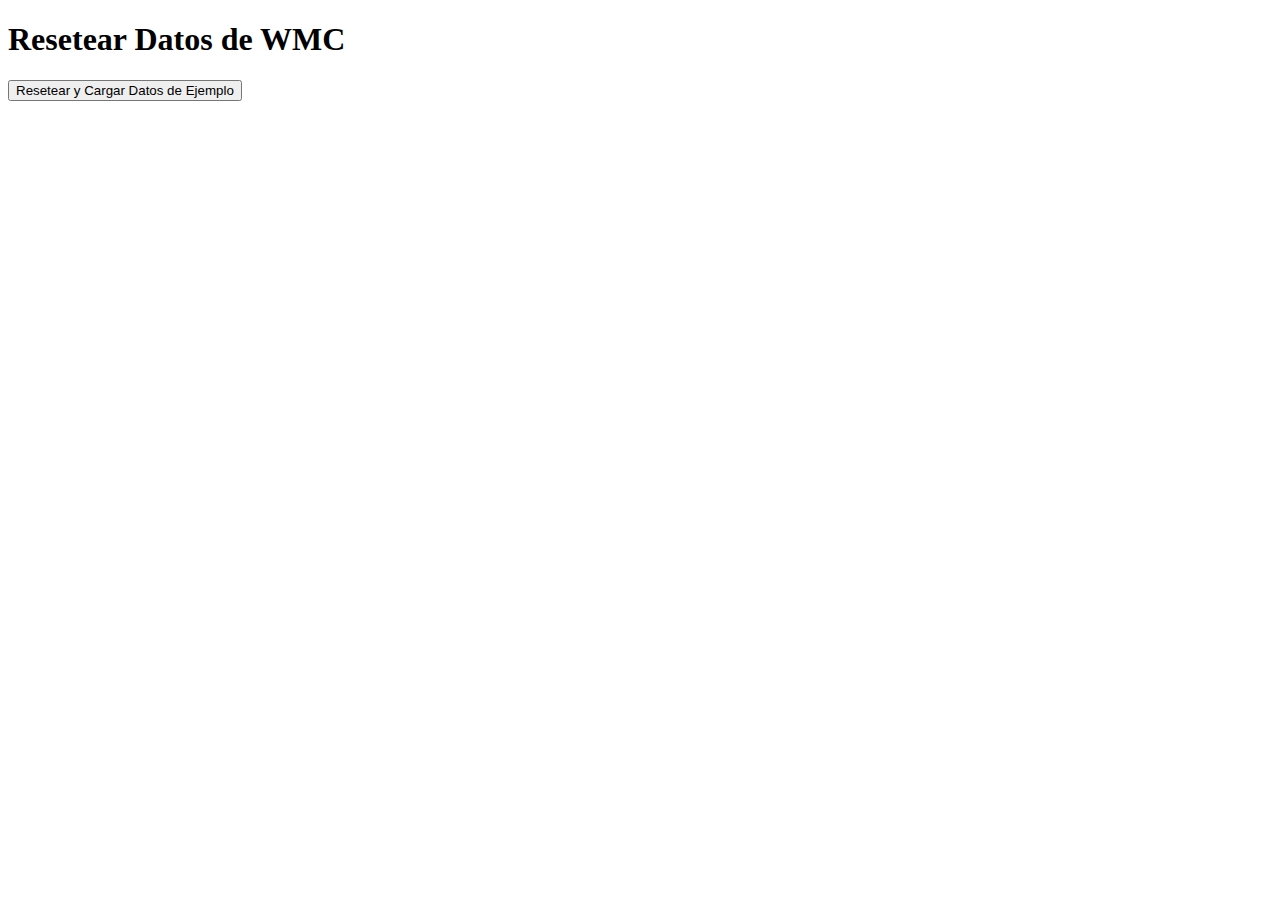
<file: reset-data.html>
<!DOCTYPE html>
<html>
<head>
    <title>Reset WMC Data</title>
</head>
<body>
    <h1>Resetear Datos de WMC</h1>
    <button onclick="resetData()">Resetear y Cargar Datos de Ejemplo</button>
    <p id="status"></p>
    
    <script>
        function resetData() {
            localStorage.removeItem('wmc_data');
            document.getElementById('status').textContent = '✅ Datos eliminados. Recarga la aplicación para cargar datos de ejemplo.';
            setTimeout(() => {
                window.location.href = 'index.html';
            }, 1500);
        }
    </script>
</body>
</html>
</file>
